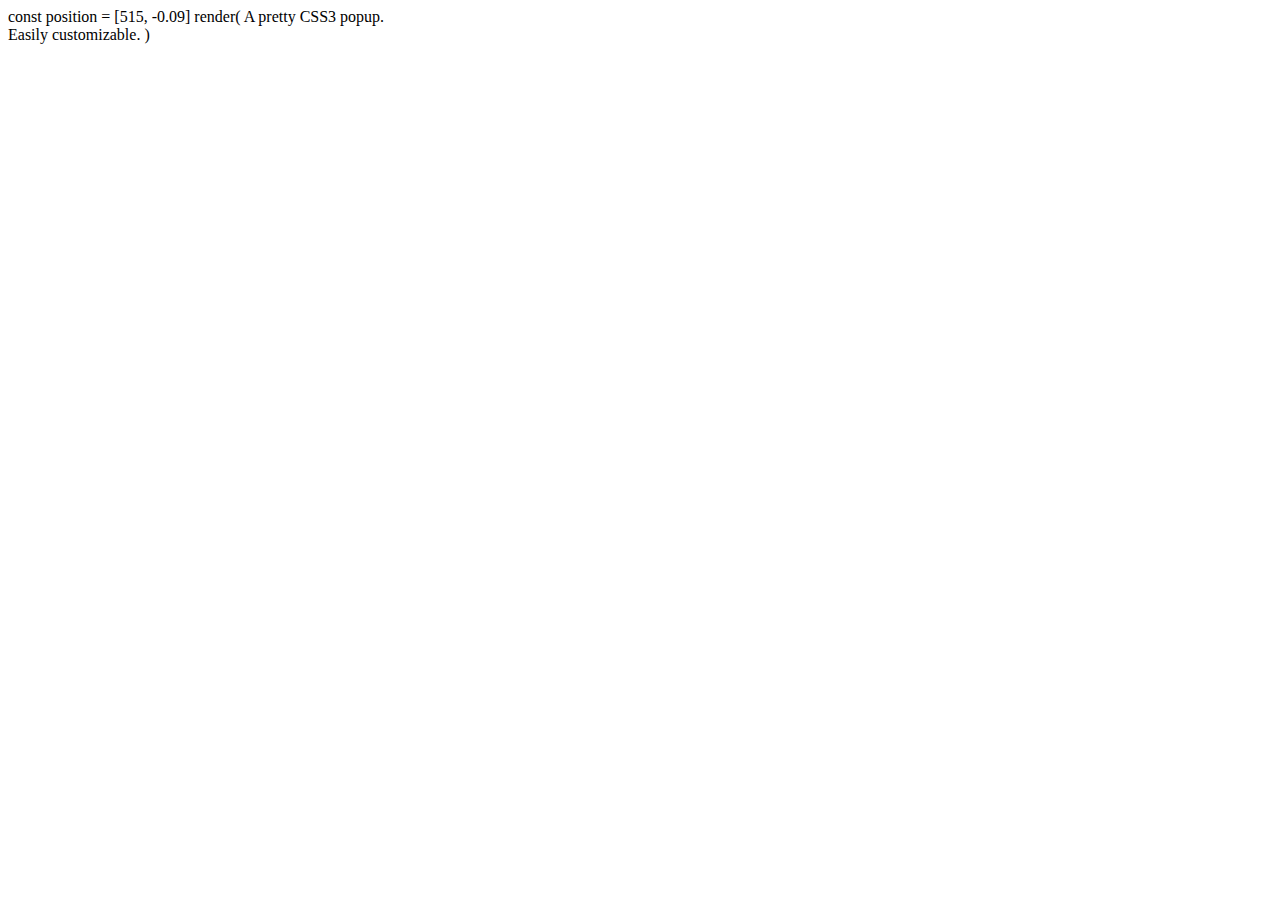
<file: aaa.html>
<!DOCTYPE html>
<html lang="en">
<head>
    <meta charset="UTF-8">
    <title>Title</title>
</head>
<body>
const position = [515, -0.09]

render(
<MapContainer center={position} zoom={13} scrollWheelZoom={false}>
    <TileLayer
            attribution='&copy; <a href="https://www.openstreetmap.org/copyright">OpenStreetMap</a> contributors'
            url="https://{s}.tile.openstreetmap.org/{z}/{x}/{y}.png"
    />
    <Marker position={position}>
        <Popup>
            A pretty CSS3 popup. <br /> Easily customizable.
        </Popup>
    </Marker>
</MapContainer>
)
</body>
</html>
<script>
    const position = [515, -0.09]

    render(
        <MapContainer center={position} zoom={13} scrollWheelZoom={false}>
            <TileLayer
                attribution='&copy; <a href="https://www.openstreetmap.org/copyright">OpenStreetMap</a> contributors'
                url="https://{s}.tile.openstreetmap.org/{z}/{x}/{y}.png"
            />
            <Marker position={position}>
                <Popup>
                    A pretty CSS3 popup. <br /> Easily customizable.
                </Popup>
            </Marker>
        </MapContainer>
    )
</script>
</file>
